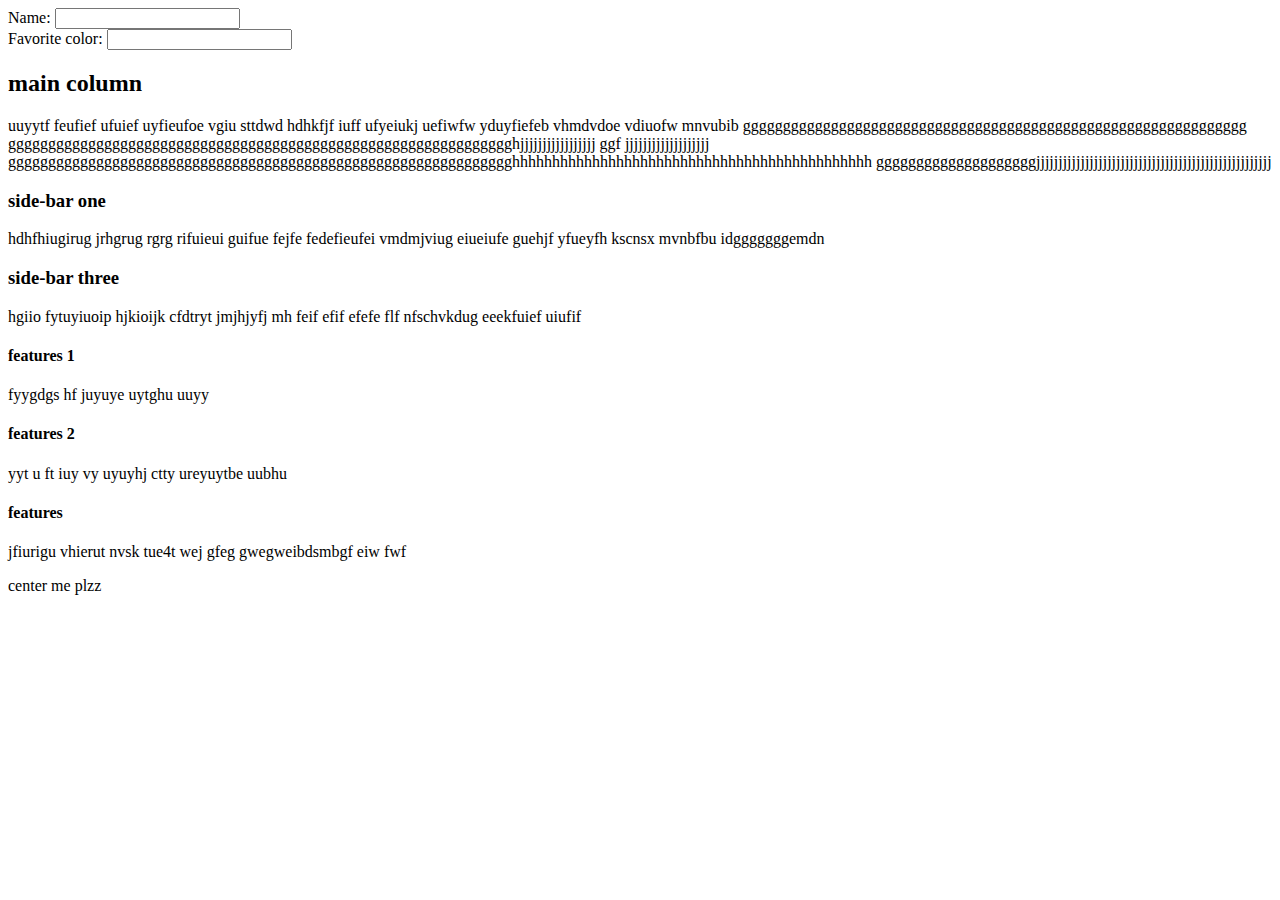
<file: index.html>
<!DOCTYPE html>
<html lang="en">

<head>
    <link rel="stylesheet" href="main.css">
</head>

<body>
    <div class="container">
        <form action="">
            <div class="form-row">
                <label for="name">Name:</label>
                <input type="text" id="name">
            </div>
            <div class="form-row">
                <label for="favcolor">Favorite color:</label>
                <input type="text" id="favcolor">
            </div>
        </form>


    </div>
    <div class="colum layout">
        <div class="main-column">
            <h2>main column</h2>
            <p>uuyytf feufief ufuief uyfieufoe vgiu sttdwd hdhkfjf iuff ufyeiukj uefiwfw yduyfiefeb vhmdvdoe vdiuofw
                mnvubib ggggggggggggggggggggggggggggggggggggggggggggggggggggggggggggggg
                ggggggggggggggggggggggggggggggggggggggggggggggggggggggggggggggghjjjjjjjjjjjjjjjjj ggf
                jjjjjjjjjjjjjjjjjjj
                ggggggggggggggggggggggggggggggggggggggggggggggggggggggggggggggghhhhhhhhhhhhhhhhhhhhhhhhhhhhhhhhhhhhhhhhhhhhh
                ggggggggggggggggggggjjjjjjjjjjjjjjjjjjjjjjjjjjjjjjjjjjjjjjjjjjjjjjjjjjjjj </p>

        </div>
        <div class="side-bar one">
            <h3>side-bar one</h3>
            <p>hdhfhiugirug jrhgrug rgrg rifuieui guifue fejfe fedefieufei vmdmjviug eiueiufe guehjf yfueyfh kscnsx
                mvnbfbu idgggggggemdn </p>
        </div>
        <div class="side-bar twoe">
            <h3>side-bar three</h3>
            <p>hgiio fytuyiuoip hjkioijk cfdtryt jmjhjyfj mh feif efif efefe flf nfschvkdug eeekfuief uiufif </p>
        </div>
        <div class="snacks">
            <div class="sweats">
                <h4>features 1</h4>
                <p>fyygdgs hf juyuye uytghu uuyy</p>

            </div>
            <div class="sweats">
                <h4>features 2</h4>
                <p>yyt u ft iuy vy uyuyhj ctty ureyuytbe uubhu </p>

            </div>
            <div class="sweats">
                <h4>features</h4>
                <p>jfiurigu vhierut nvsk tue4t wej gfeg gwegweibdsmbgf eiw fwf </p>
            </div>
            <div class="banner">
             <div class="center-me">center me plzz</div>   
            

        </div>
</body>

</html>
</file>
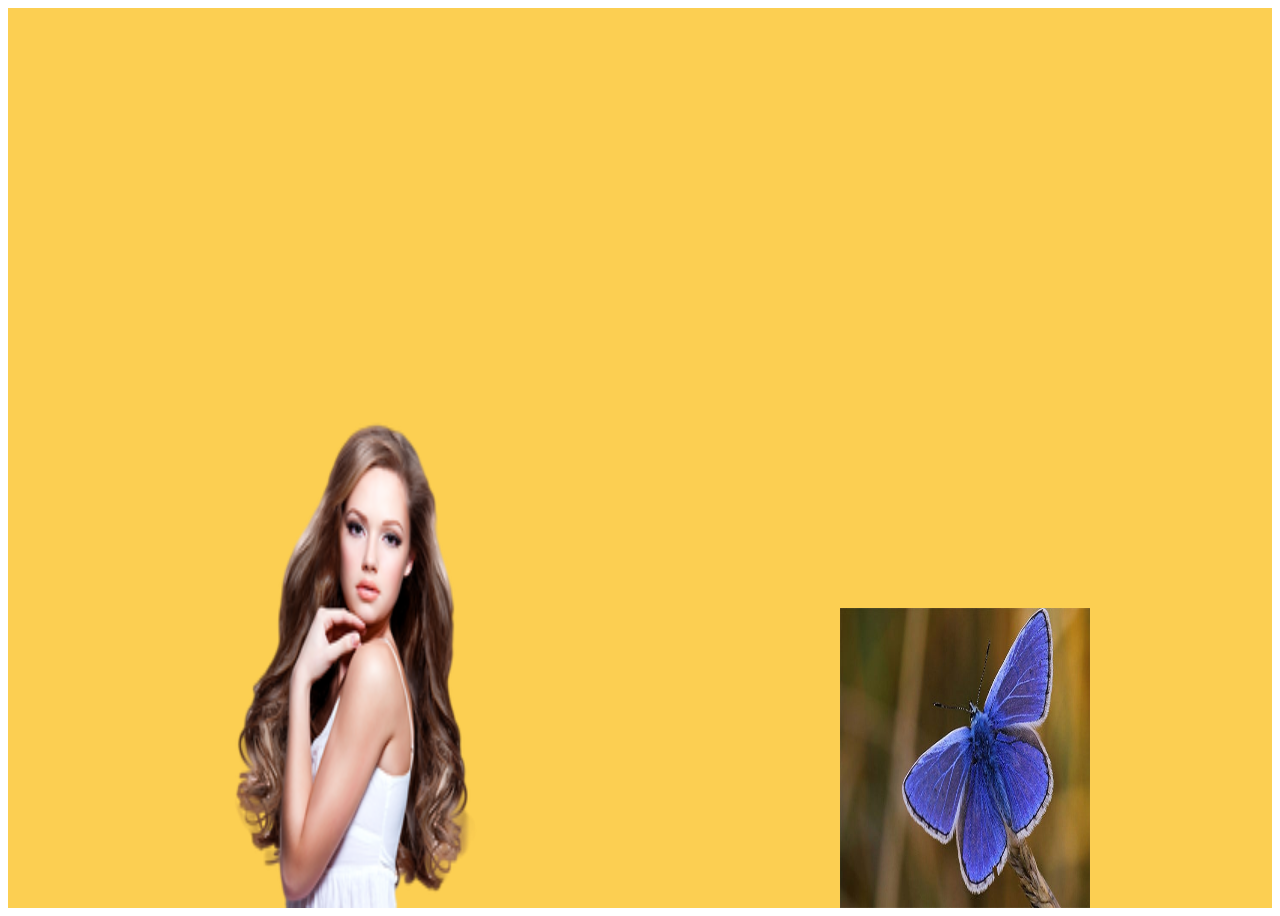
<file: HeaderTutorial.html>
<!DOCTYPE html>
<html lang="en">

<head>
    <link rel="stylesheet" href="HeaderTutorial.css">
</head>

<body>
    <div id="main-container">
        <div id="left">
            <img id="left-img" src="rudru.png" alt="rudru ka image nhi aaya" />
        </div>

        <div id="right">
            <img id="right-img" src="rudr3.jpg" alt="apple" />

        </div>

</body>

</html>
</file>
<file: main.css>
#form-row{
    padding: 10px 0;
display: flex;
}
#form-row label{
    padding-right: 10px;
    flex: 1;
}
#form-row input{
flex: 1;
}
#column-layout{
    background-color: aquamarine;
    border:10px brown;
    margin: 50pxauto 0auto;
    line-height: 1.65;
    padding: 20px 50px;
    display: flex;
}
#main-column{
    border: 10px black;
    flex: 2;
    order: 2;
}
#side-bar one{
    flex: 1;
    order: 3;
}
#side-bar two{
    flex: 1;
    order: 1;
}

#snacks{
    max-width: 1400px;
    margin: 40px auto 0 auto;
    display:flex;
}
#sweats{
    padding: 20px;
    margin-bottom: 20px;
    margin-right: 40px;
    
}
#sweats:nth-child(1) {background-color: brown;}
#sweats:nth-child(2) {background-color: cadetblue;}
#sweats:nth-child(3) {background-color: chartreuse;}
#banner{
    height: 400px;
    max-width: 700px;
    margin: 40px auto 40px auto;
    background-color: blueviolet; 
    display: flex;
}
#center-me{
    color: cornsilk;
    font-size: 50px;
    margin:0 auto;
}
</file>
<file: HeaderTutorial.css>
#main-container {
    width: 100%;
    height: 100vh;
    background-color: #fccf52;
    display: flex;
    flex-direction: row;
}

#left {
    float: left;
    width: 50%;
    display: flex;
    flex-direction: row;
    align-self: flex-end;
}

#right {
    float: right;
    width: 50%;
    display:flex;
    align-self:flex-end;
    flex-direction: row;
}

#left-img {
   border-image: 5px red;
    height: 500px;
    width: 300px;
    margin-left: 200px;
}
#right-img {
    height: 300px;
    width: 250px;
    margin-left:200px; 

    

}
</file>
